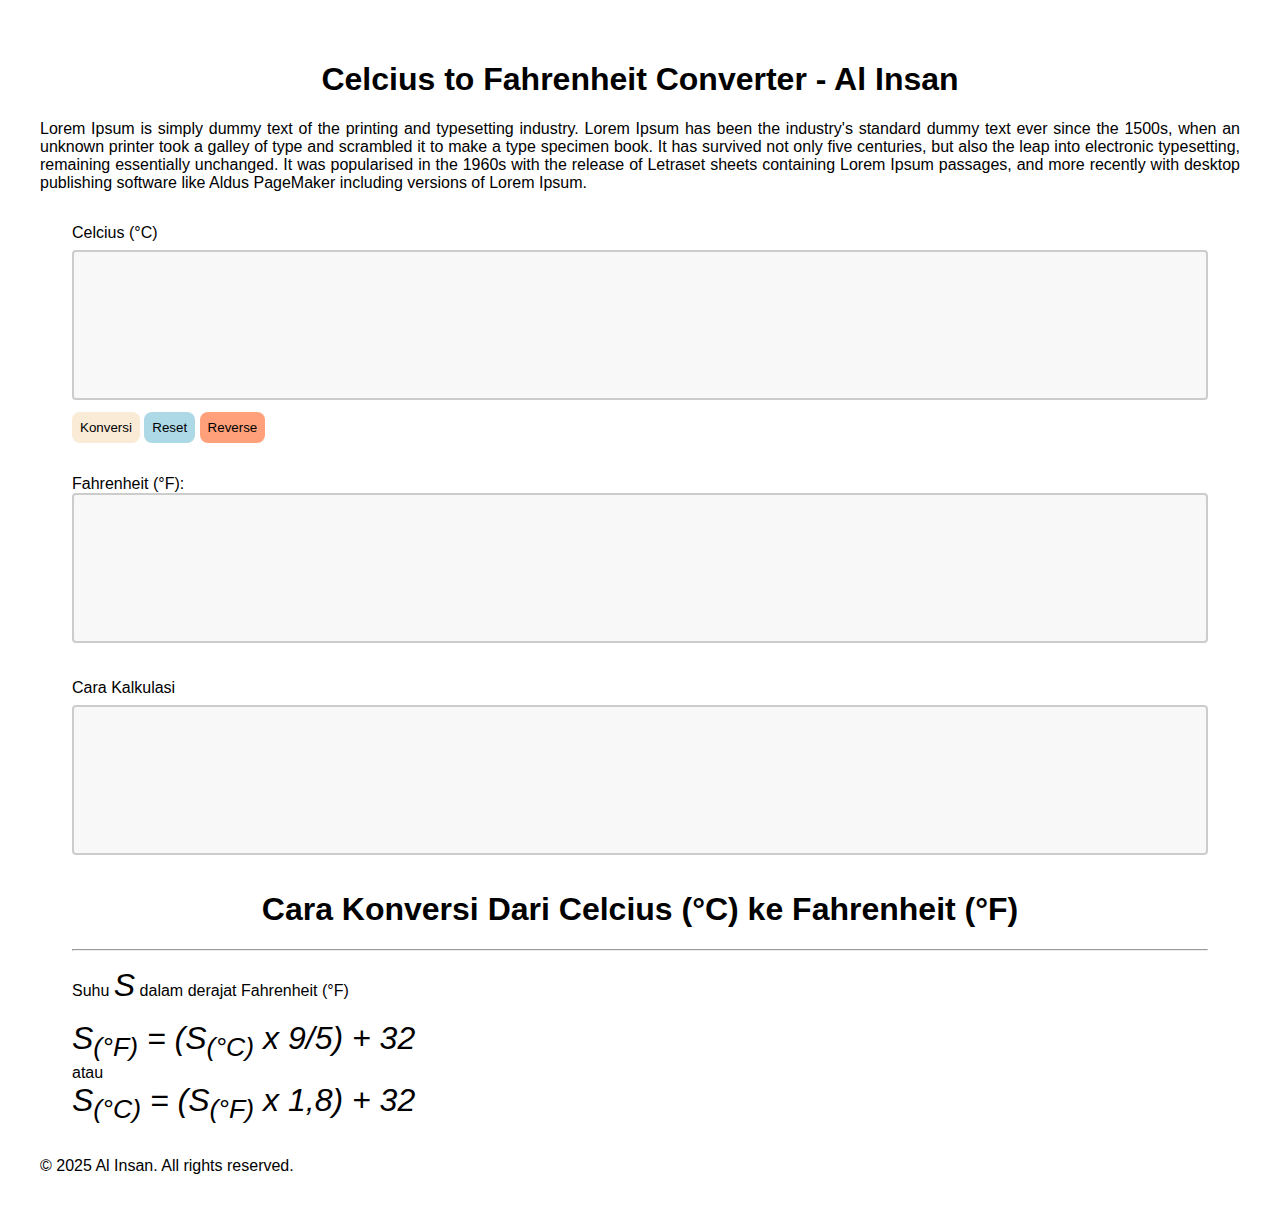
<file: index.html>
<!DOCTYPE html>
<html lang="en">

<head>
    <meta charset="UTF-8">
    <meta name="viewport" content="width=device-width, initial-scale=1.0">
    <title>Celcius to Fahrenheit Converter - Al Insan</title>

    <!-- EXTERNAL CSS -->
     <link rel="stylesheet" href="css\style.css">
</head>

<body>
    <!-- Header Content -->
    <header>
        <h1 id="header-id">Celcius to Fahrenheit Converter - Al Insan</h1>
    </header>

    <!-- Main Content -->
    <main>
        <!-- Introduction -->
        <section>
            <!-- Dummy Intro -->
            <p>Lorem Ipsum is simply dummy text of the printing and typesetting industry. Lorem Ipsum has been the industry's standard dummy text ever since the 1500s, when an unknown printer took a galley of type and scrambled it to make a type specimen book. It has survived not only five centuries, but also the leap into electronic typesetting, remaining essentially unchanged. It was popularised in the 1960s with the release of Letraset sheets containing Lorem Ipsum passages, and more recently with desktop publishing software like Aldus PageMaker including versions of Lorem Ipsum.</p>
        </section>

        <!-- Form Konversi Suhu -->
        <form class="section-content">
            <div class="section-item">
                <label for="konversi-input">Celcius (&deg;C)</label>
            </div>

            <div class="section-item">
                <textarea id="konversi-input" required></textarea>
            </div>

            <!-- Form Action -->
            <div class="section-item" id="form-action">
                <button type="button" class="bg-1" onclick="validateForm()">Konversi</button>
                <button type="button" class="bg-2" onclick="validateForm()">Reset</button>
                <button type="button" class="bg-3" onclick="validateForm()">Reverse</button>
            </div>
        </form>

        <!-- Hasil Konversi Suhu -->
        <section class="section-content">
            <div>
                <label for="section-item">Fahrenheit (&deg;F):</label>
            </div>

            <div>
                <textarea id="section-item" readonly></textarea>
            </div>
        </section>

        <!-- Penjelasan -->
         <section class="section-content">
            <div class="section-item">
                <label for="calculate-detail">Cara Kalkulasi</label>
            </div>

            <div class="section-item">
                <textarea id="calculate-detail" readonly></textarea>
            </div>
         </section>

        <!-- Informasi Tambahan -->
         <section class="section-content">
            <header>
                <h1>Cara Konversi Dari Celcius (&deg;C) ke Fahrenheit (&deg;F)</h1>
            </header>

            <hr />

            <!-- Konten Informasi -->
             <article>
                <p>Suhu <span class="formula">S</span> dalam derajat Fahrenheit (&deg;F)</p>

                <!-- formula -->
                <div class="formula">
                    S<sub>(&deg;F)</sub> = (S<sub>(&deg;C)</sub> x 9/5) + 32
                </div>

                <div>
                    atau
                </div>
                
                <div class="formula">
                    S<sub>(&deg;C)</sub> = (S<sub>(&deg;F)</sub> x 1,8) + 32
                </div>
             </article>
         </section>
    </main>

    <!-- Footer Content -->
    <footer>
        <p>&copy; 2025 Al Insan. All rights reserved.</p>
    </footer>

    <!-- EXTERNAL JAVASCRIPT -->
    <script src="js\script.js"></script>
</body>

</html>
</file>
